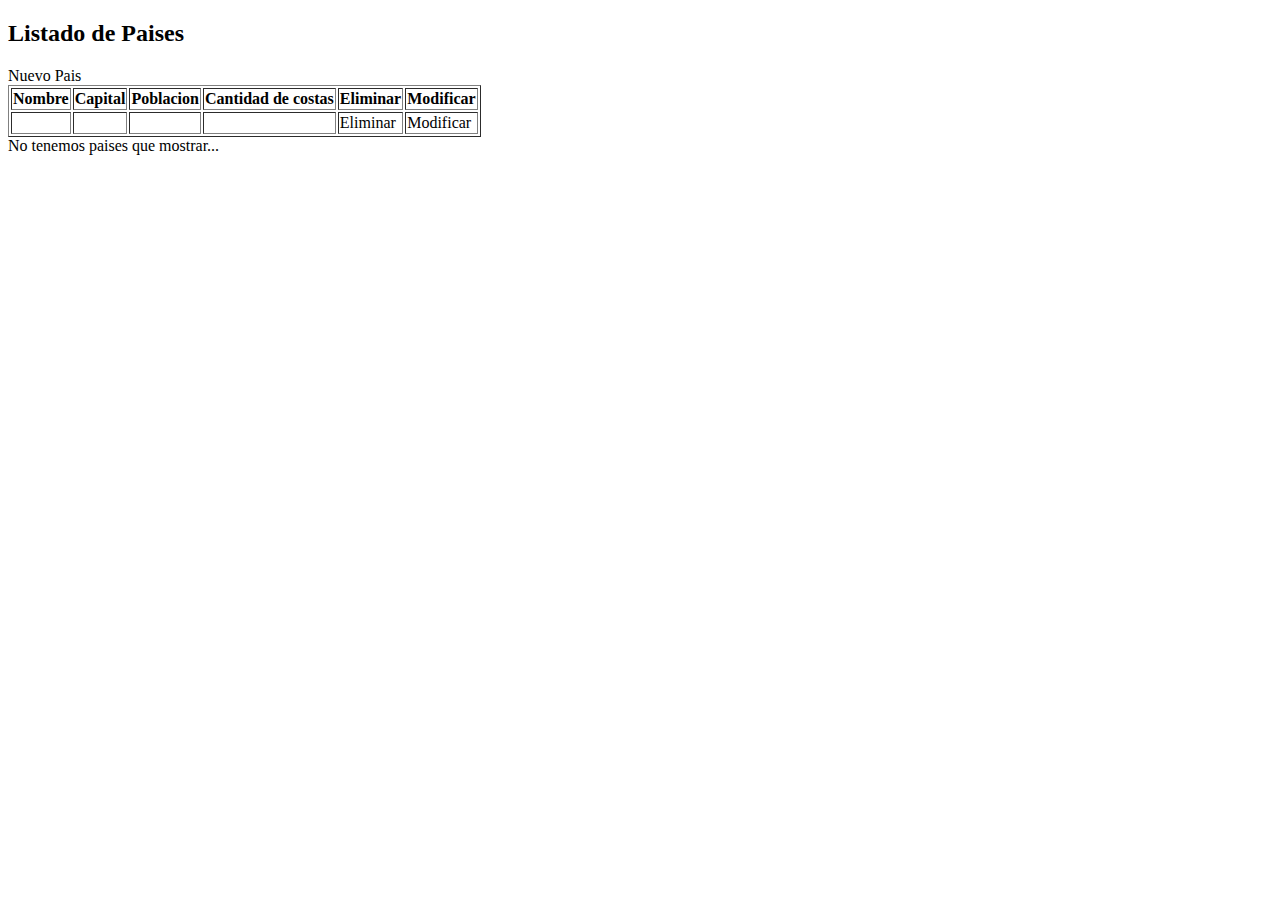
<file: src/main/resources/templates/index.html>
<!DOCTYPE html>
<html xmlns:th="http://www.thymeleaf.org"
      xmlns="http://www.w3.org/1999/xhtml">
    <head>
        <title>Principal</title>
        <meta charset="UTF-8">
    </head>
    <body>
        <header th:replace="layout/plantilla :: header"/>
        <h2>Listado de Paises</h2>
                
        <a th:href="@{/nuevoEstado}">Nuevo Pais</a>
        <div th:if="${estados !=null and !estados.empty}">
        <table border="1">
            <thead>
                <tr>
                    <th>Nombre</th>
                    <th>Capital</th>
                    <th>Poblacion</th>
                    <th>Cantidad de costas</th>
                    <th>Eliminar</th>
                    <th>Modificar</th>
                </tr>
            </thead>
            <tbody>
                <tr th:each="estado : ${estados}">
                    <td th:text="${estado.nombre}"></td>
                    <td th:text="${estado.capital}"></td>
                    <td th:text="${estado.poblacion}"></td>
                    <td th:text="${estado.cantidad_decostas}"></td>
                    <td><a th:href="@{eliminarEstado/} + ${estado.idEstado}">Eliminar</a></td>
                    <td><a th:href="@{modificarEstado/} + ${estado.idEstado}">Modificar</a></td>
                </tr>
            </tbody>
        </table>
            </div>
        
        <div th:if="${estados == null or estados.empty}">
            No tenemos paises que mostrar...
        </div>
        <footer th:replace="layout/plantilla :: footer"/>
    </body>
</html>
</file>
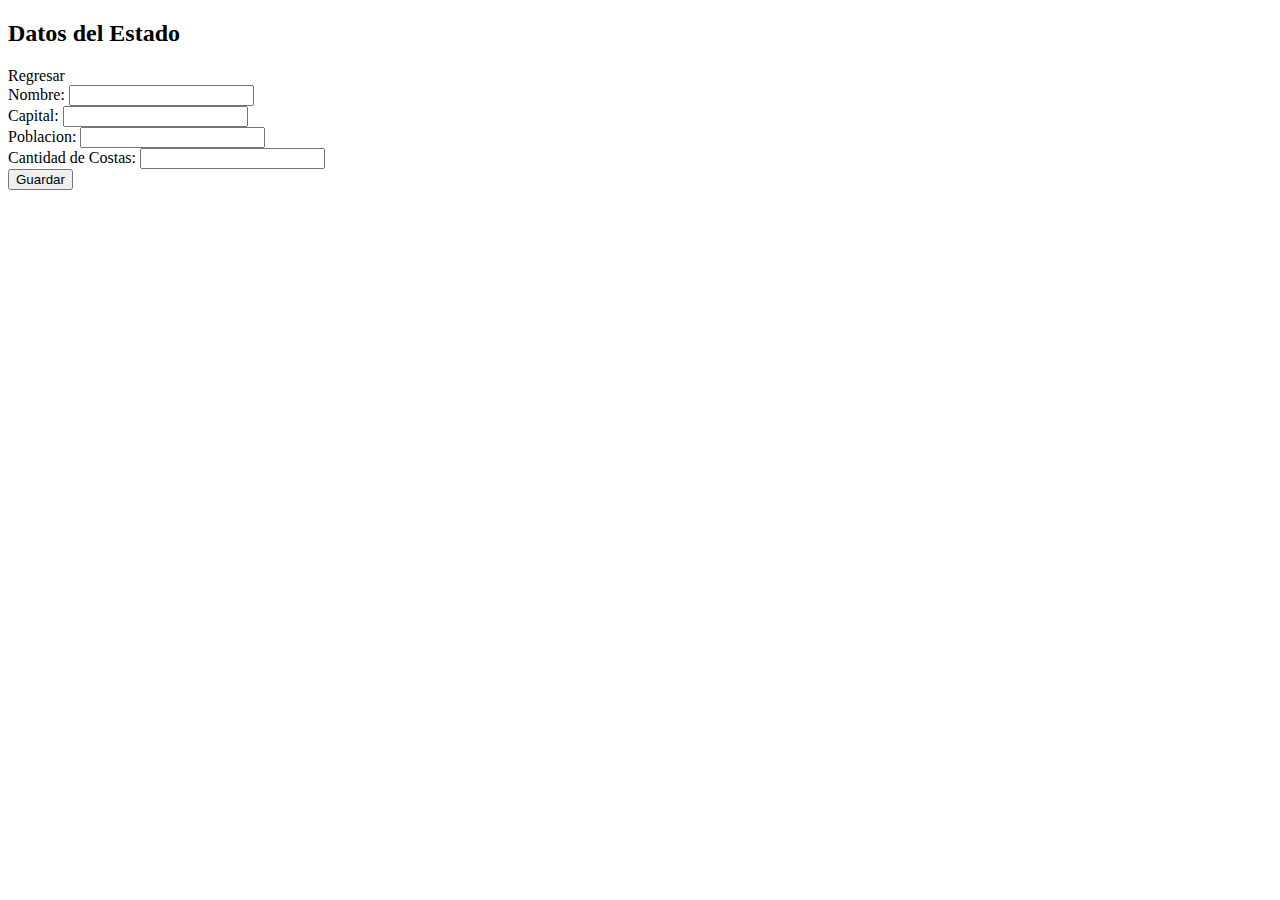
<file: src/main/resources/templates/modificarEstado.html>
<!DOCTYPE html>
<html xmlns:th="http://www.thymeleaf.org"
      xmlns="http://www.w3.org/1999/xhtml">
    <head>
        <title>Principal</title>
        <meta charset="UTF-8">
    </head>
    <body>
        <header th:replace="layout/plantilla :: header"/>
        <h2>Datos del Estado</h2>    
        <a th:href="@{/}">Regresar</a>
        <br/>
        <form th:action="@{/guardarEstado}"
              method="post"
              th:object="${estado}">
            <input type="hidden" name="idEstado" th:field="*{idEstado}"/>
            <label for="nombre">Nombre: </label>
            <input type="text" name="nombre" th:field="*{nombre}" />
            <br/>
            
            <label for="capital">Capital: </label>
            <input type="text" name="capital" th:field="*{capital}" />
            <br/>
            
            <label for="poblacion">Poblacion: </label>
            <input type="number" name="poblacion" th:field="*{poblacion}" />
            <br/>
            
            <label for="cantidad_decostas">Cantidad de Costas: </label>
            <input type="number" name="cantidad_decostas" th:field="*{cantidad_decostas}" />
            <br/>
            
            <input type="submit" name="guardar" value="Guardar"/>
        </form>
        <footer th:replace="layout/plantilla :: footer"/>
        
    </body>
</html>
</file>
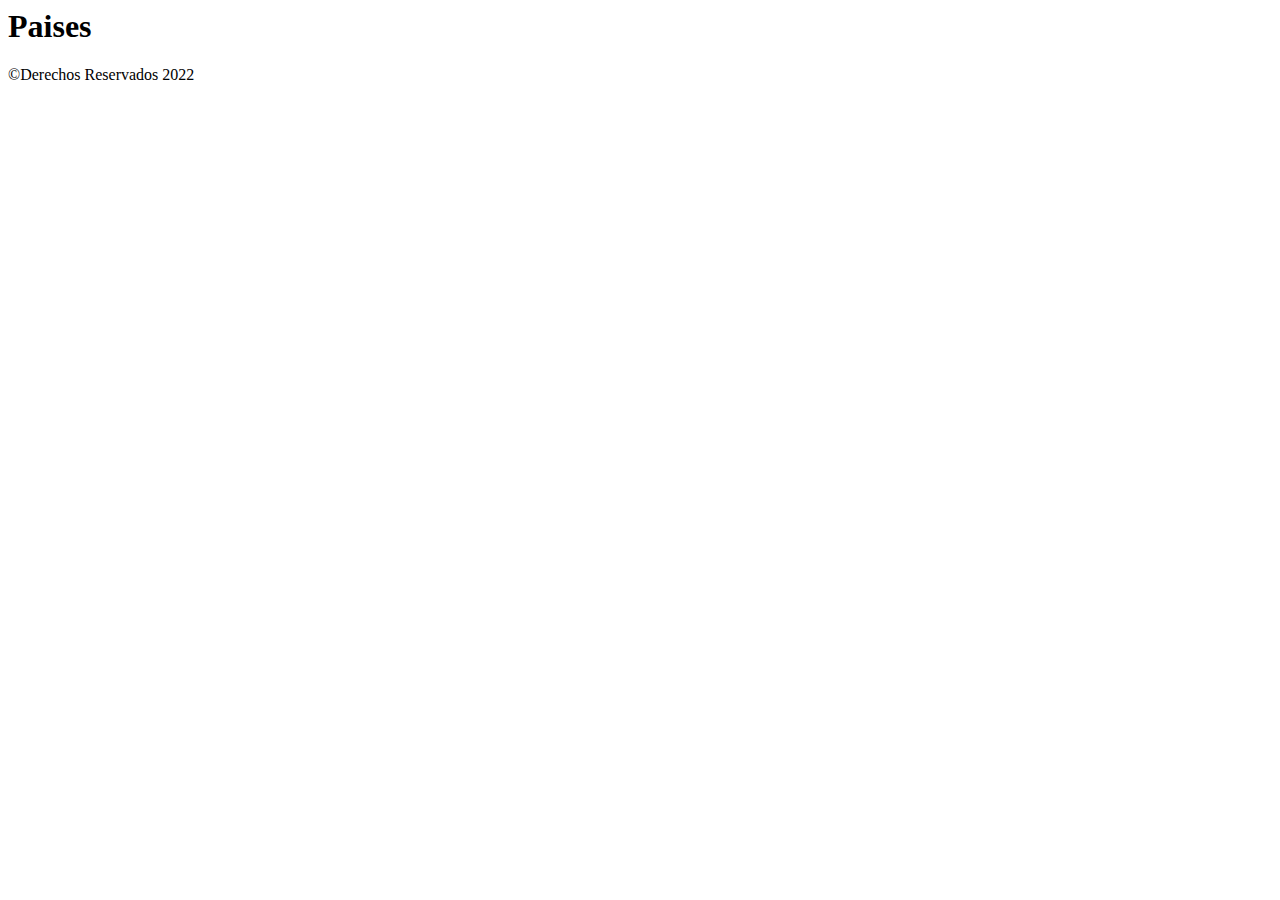
<file: src/main/resources/templates/layout/plantilla.html>
<!<!doctype html>
<html xmls:th="http://www.thymeleaf.org" xmlns="http://www.w3.org/1999/xhtml">
    <head>
        <title>Paises</title>
        <meta charset="UTF-8">
    </head>
    <body>
        <header th:fragment="header">
            
            <h1>Paises</h1>
            
        </header>
        
        <footer th:fragment="footer">
            
            <p>&COPY;Derechos Reservados 2022</p>
            
        </footer>
    </body>
</html>
</file>
